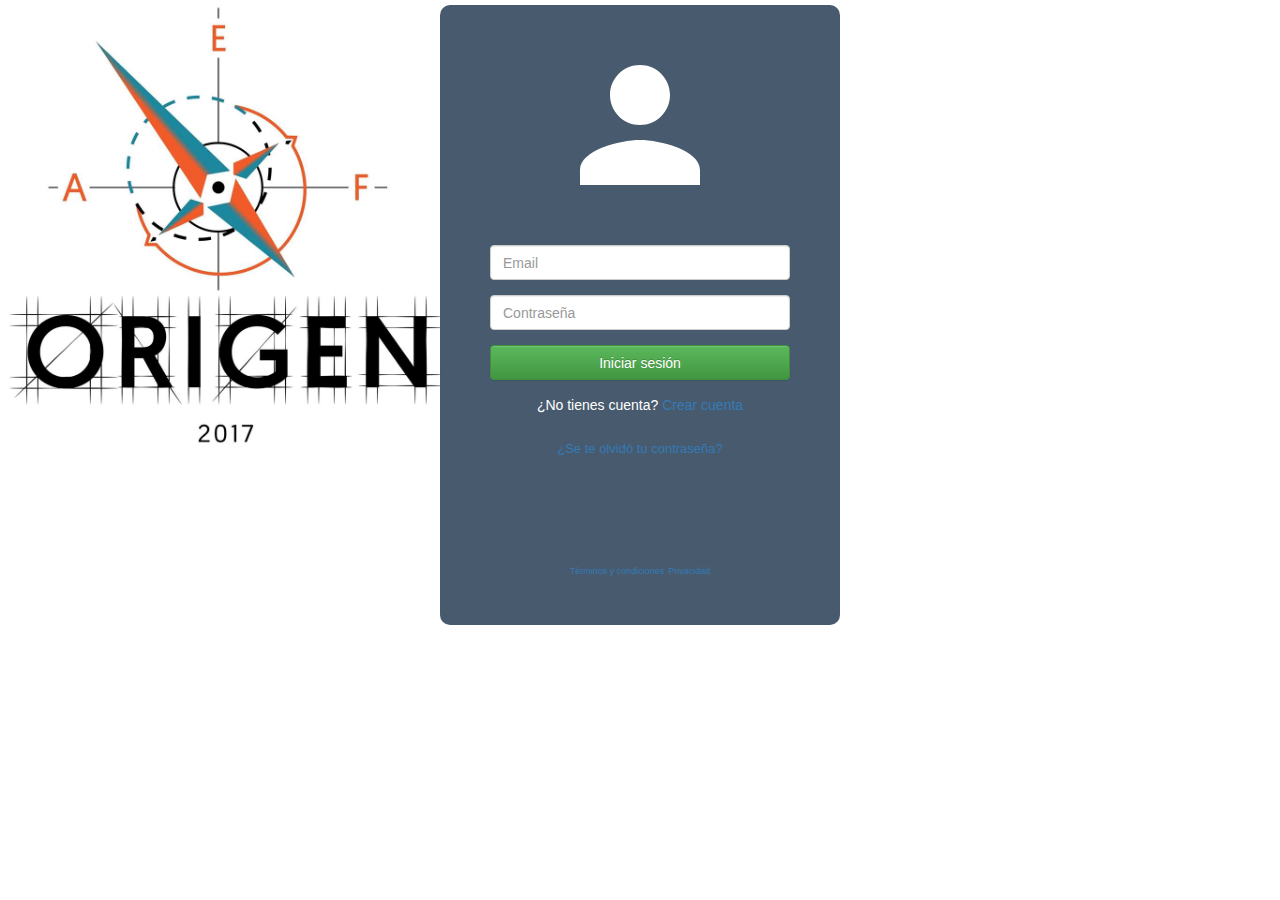
<file: app/public/index.html>
﻿<!DOCTYPE html>
<html lang="en" ng-app="foraneos">
<head>
    <meta charset="UTF-8" name="viewport" content="width=device-width, initial-scale=1.0">
    <title>Foráneos</title>

    <script src="vendors/js/angular.min.js"></script>
    <script src="vendors/js/lodash.min.js"></script>
    <script src="vendors/js/angular-simple-logger.js"></script>
    <script src="vendors/js/angular-google-maps.min.js"></script>
    <script src="vendors/js/ui-bootstrap-tpls-1.3.3.min.js"></script>
    <script src="vendors/js/angular-ui-router.min.js"></script>

    <link rel="stylesheet" href="vendors/css/bootstrap.min.css">
    <link rel="stylesheet" href="vendors/css/bootstrap-theme.min.css">


    <script src="index.js"></script>
    <script src="indexCtrl.js"></script>
    <script src="address/address.js"></script>
    <script src="register/register.js"></script>
    <script src="signin/signin.js"></script>
    <script src="success/success.js"></script>
    <script src="data.js"></script>

    <link rel="stylesheet" href="index.css">
    <link rel="stylesheet" href="signin/signin.css">
    <link rel="stylesheet" href="register/register.css">
    <link rel="stylesheet" href="address/address.css">
    <link rel="stylesheet" href="success/success.css">
    
</head>
<body ng-controller="IndexCtrl">

<div ui-view="form"></div>

</body>
</html>
</file>
<file: app/public/index.css>
body{
    margin: 0 auto;
    background-image: url("vendors/images/origen.jpg");
    background-repeat: no-repeat;
    background-size: 450px;
}
</file>
<file: app/public/signin/signin.css>
.container{
    width: 400px;
    height: 620px;
    text-align: center;
    background-color: rgba(52, 73, 94, 0.9);
    border-radius: 10px;
    margin: 0 auto;
    margin-top: 5px;
}

.container img{
    border-radius: 30px;
    width: 180px;
    margin-top: 30px;
    margin-bottom: 30px;
}
.noaccount{
    display: inline-block;
    color: #ffffff;
}

a:link{
    text-decoration: none;
}

a:hover{
    cursor: pointer;
    text-decoration: none;
    color: #5bc0de;
}

.forgotpassword{
    display: block;
    font-size: small;
    margin-top: 10px;
    margin-bottom: 20px;
}

.terms{
    display: inline-block;
    font-size: xx-small;
}
</file>
<file: app/public/register/register.css>
.form-group.first{
    padding-top: 10px;
}
.form-group.last{
    padding-bottom: 10px;
}
.form-control{
    height: 35px;
    width: 300px;
    margin-left: auto;
    margin-right: auto;
}

.createaccount{
    text-align: center;
    color: #ffffff;
    font-size: x-large;
}

.typeahead-demo .custom-popup-wrapper {
    position: absolute;
    top: 100%;
    left: 0;
    z-index: 1000;
    display: none;
    background-color: #f9f9f9;
}

.typeahead-demo .custom-popup-wrapper > .message {
    padding: 10px 20px;
    border-bottom: 1px solid #ddd;
    color: #868686;
}

.typeahead-demo .custom-popup-wrapper > .dropdown-menu {
    position: static;
    float: none;
    display: block;
    min-width: 160px;
    background-color: transparent;
    border: none;
    border-radius: 0;
    box-shadow: none;
}

.help-block{
    color:white;
}

.form-column3{
    width: 97px;
    display:inline
}

input[type=number]::-webkit-inner-spin-button,
input[type=number]::-webkit-outer-spin-button {
    -webkit-appearance: none;
    margin: 0;
}
</file>
<file: app/public/address/address.css>
.backarrow{
    font-size: large;
    margin-top: 5px;
    float: left;
}

.angular-google-map-container {
    height: 300px;

}

.form-column2{
    width: 146px;
    display:inline
}
</file>
<file: app/public/success/success.css>
.message{
    text-align: justify;
    text-justify: inter-word;
    color: #ffffff;
}
</file>
